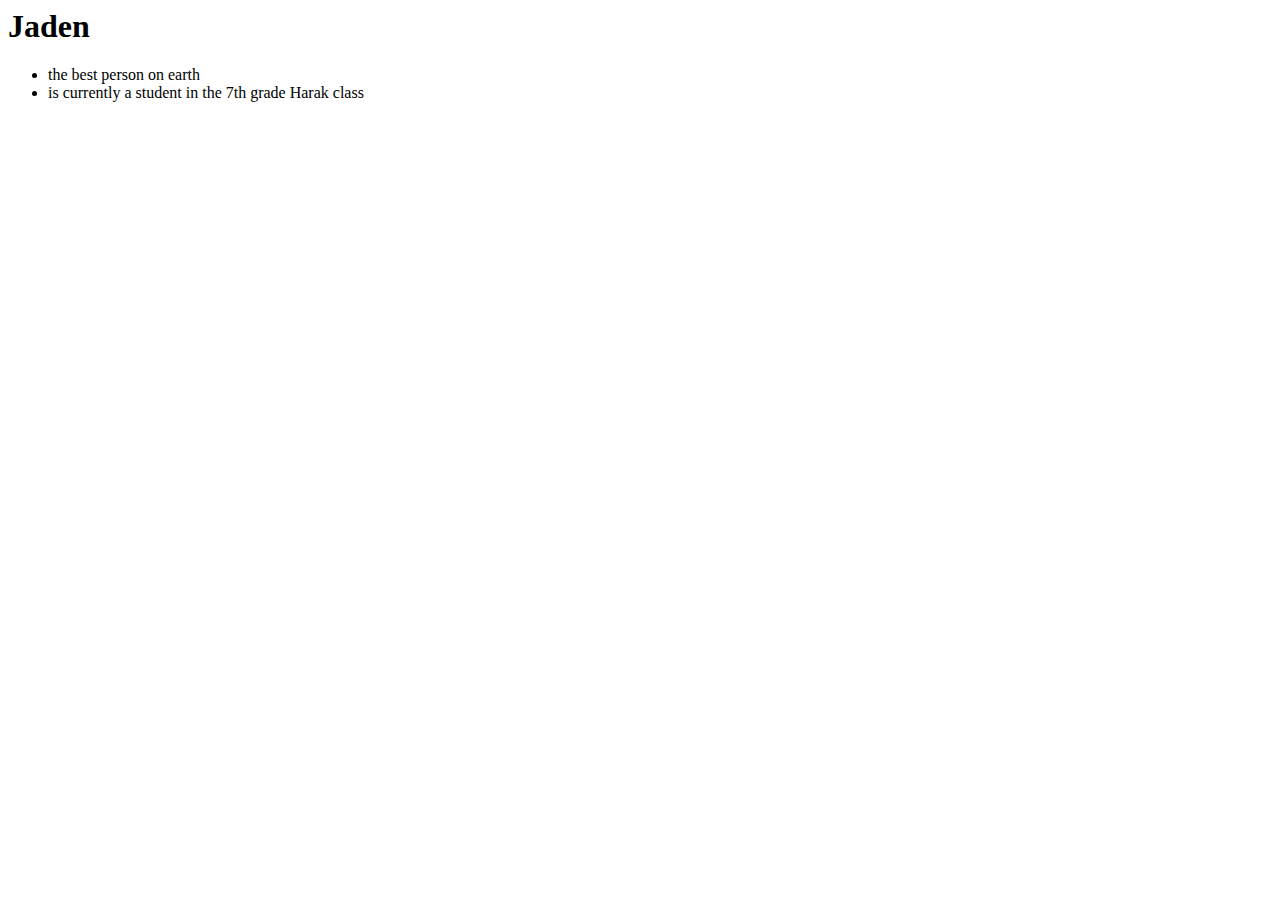
<file: indexgit.html>
<DOCTYPE html>
<html>
<head>

</head>
<body>
  <h1>Jaden</h1>
  <ul>
    <li> the best person on earth</li>
      <li> is currently a student in the 7th grade Harak class</li>
  </ul>

</body>
</html>
</file>
